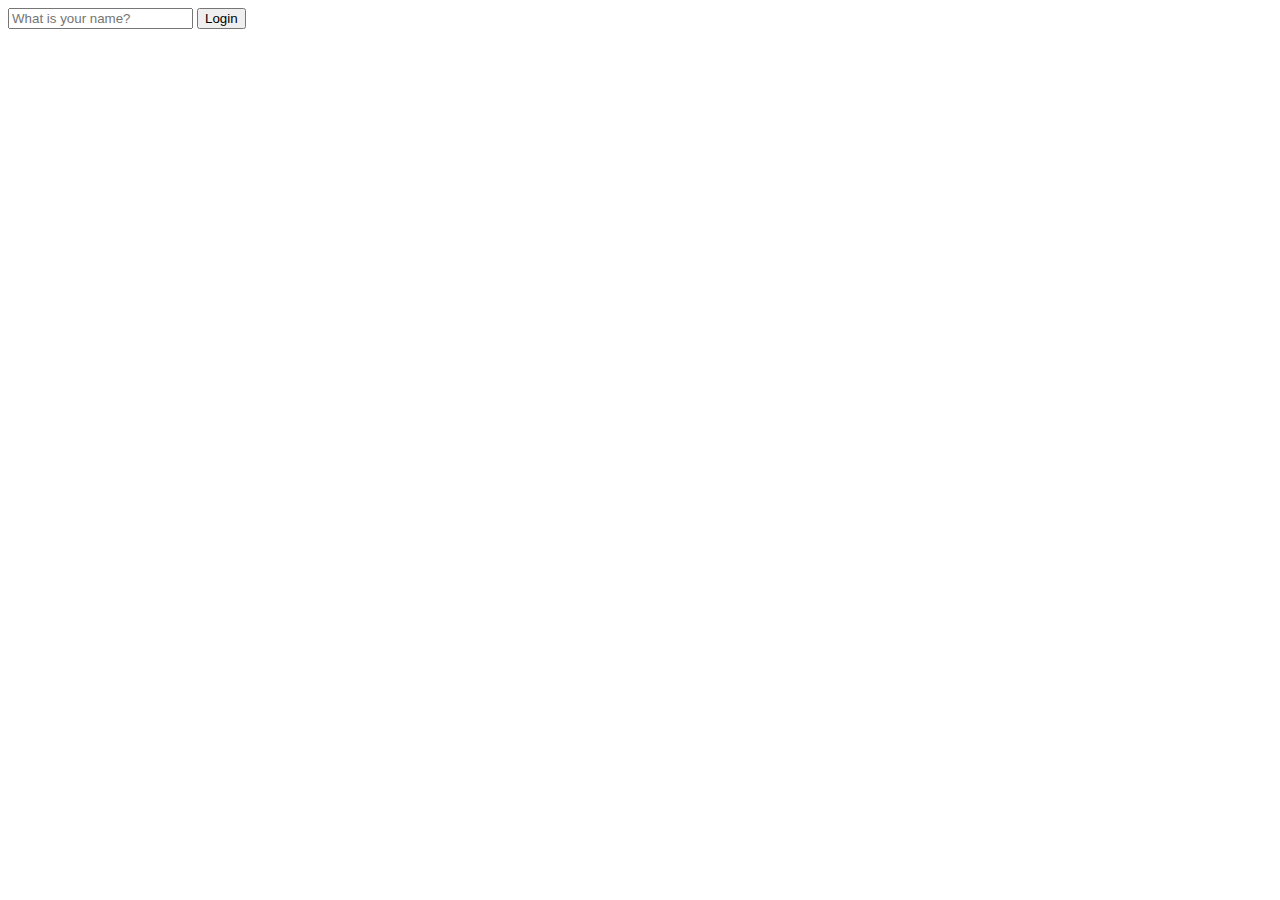
<file: 04_login/index.html>
<!DOCTYPE html>

<html lang="en">
    <head>
        <meta charset="UTF-8" />
        <link rel="stylesheet" href="style.css">
        <title> Momentum App </title>
    </head>
    <body>
        <form class="login-form hidden">
            <input
                required
                maxlength="15" 
                type="text" 
                placeholder="What is your name?">
            <button>Login</button>
        </form>
        <h1 class="greeting hidden"></h1>
        <script src="App.js"></script>
    </body>
</html>
</file>
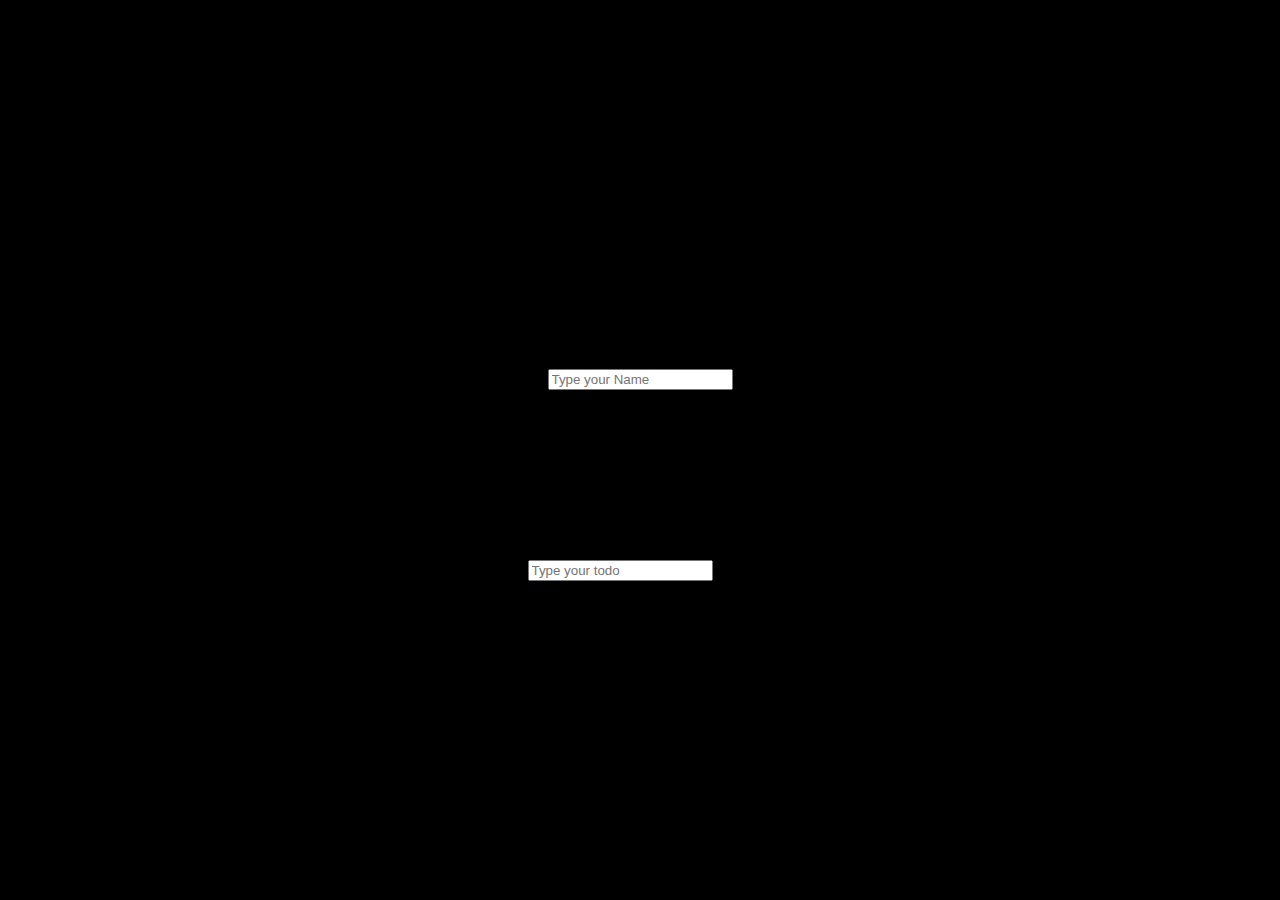
<file: Vamos/Index.html>
<!DOCTYPE html>
<html>
  <head>
    <title>Vamos</title>
    <meta charset="UTF-8" />

    <link rel="stylesheet" href="src/css/backgroundTemplate.css" />
    <link rel="stylesheet" href="src/css/loginTemplate.css" />
    <link rel="stylesheet" href="src/css/widgetTemplate.css" />
    <link rel="stylesheet" href="src/css/todoTemplate.css" />
  </head>

  <body>
    <div class="backgroundTemplate">
      <div class="widgetTemplate">
        <span class="clock"></span>
      </div>
      <div class="loginTemplate">
        <h1 class="greeting hidden"></h1>
        <form class="loginForm hidden">
          <input class="loginInput" type="text" placeholder="Type your Name" />
        </form>
      </div>
      <div class="todoTemplate">
        <form class="todoForm">
          <input
            required
            class="todoInput"
            type="text"
            placeholder="Type your todo"
          />
        </form>
        <ul class="todoList"></ul>
      </div>
    </div>
    <script src="src/js/backgroundTemplate.js"></script>
    <script src="src/js/widgetTemplate.js"></script>
    <script src="src/js/loginTemplate.js"></script>
    <script src="src/js/todoTemplate.js"></script>
  </body>
</html>
</file>
<file: 04_login/style.css>
.hidden {
    display: none;
}
</file>
<file: Vamos/src/css/backgroundTemplate.css>
body {
  background-color: black;
}
</file>
<file: Vamos/src/css/loginTemplate.css>
.loginTemplate {
  font-weight: 100;
  font-size: large;
  display: flex;
  justify-content: center;
  align-items: center;
  color: whitesmoke;
}

.greeting {
  color: whitesmoke;
}

.hidden {
  display: none;
}
</file>
<file: Vamos/src/css/widgetTemplate.css>
.widgetTemplate {
  font-weight: 100;
  font-size: large;
  display: flex;
  justify-content: center;
  align-items: center;
  height: 40vh;
}

.clock {
  color: whitesmoke;
}
</file>
<file: Vamos/src/css/todoTemplate.css>
.todoTemplate {
  font-weight: 100;
  font-size: large;
  display: flex;
  justify-content: center;
  align-items: center;
  height: 40vh;
  color: whitesmoke;
}

.hidden {
  display: none;
}
</file>
